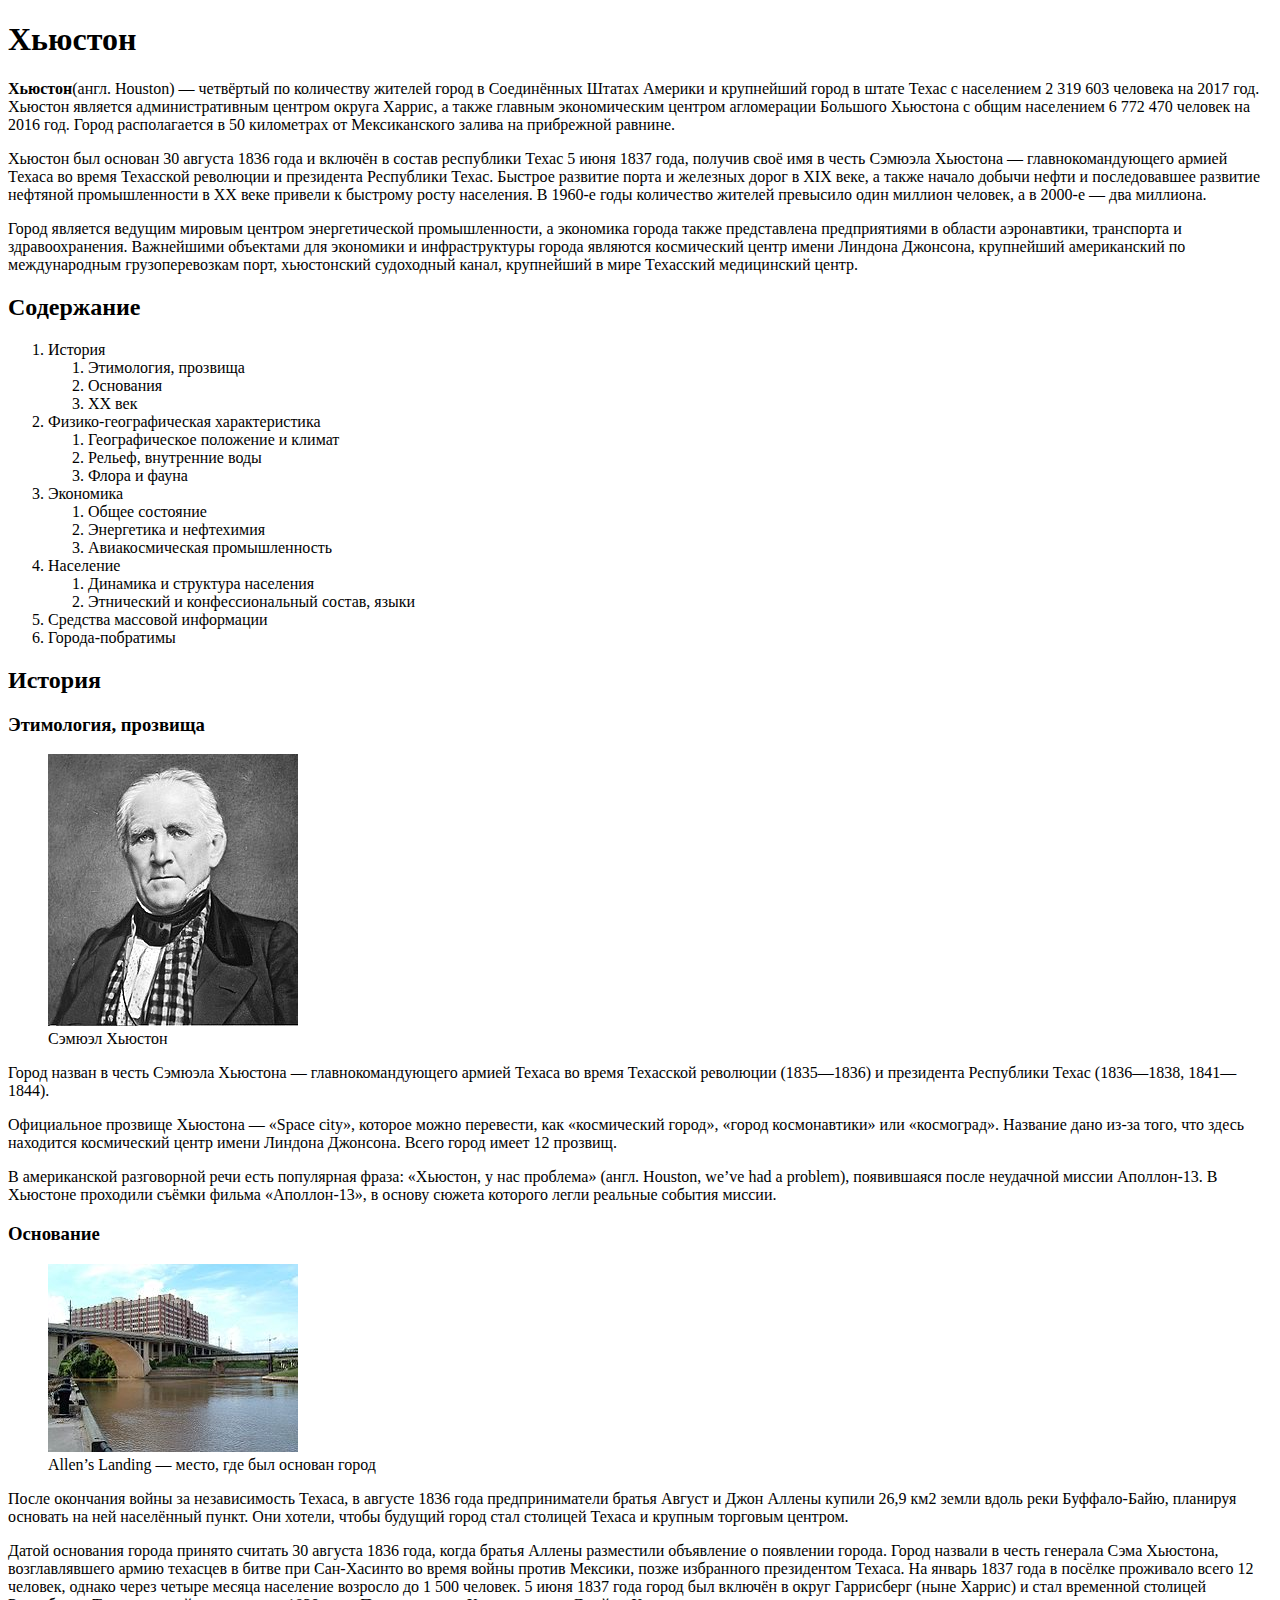
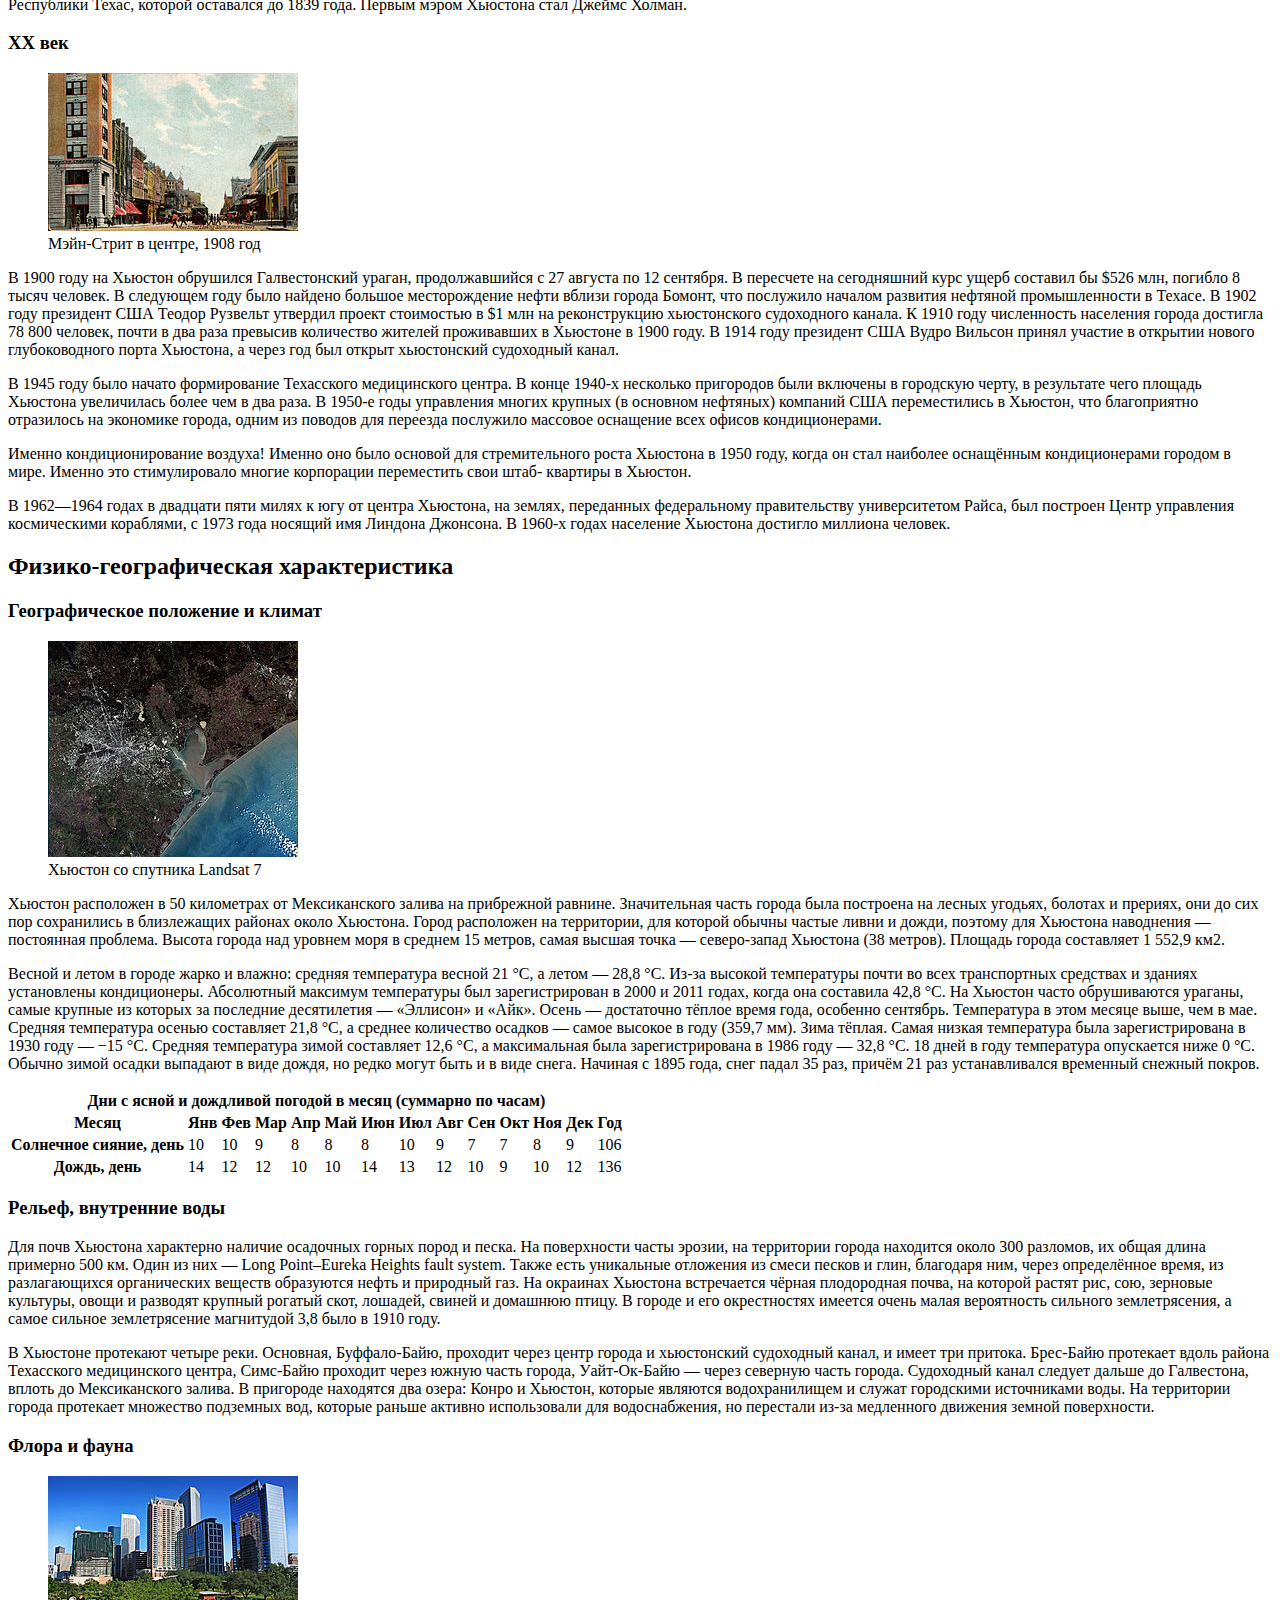
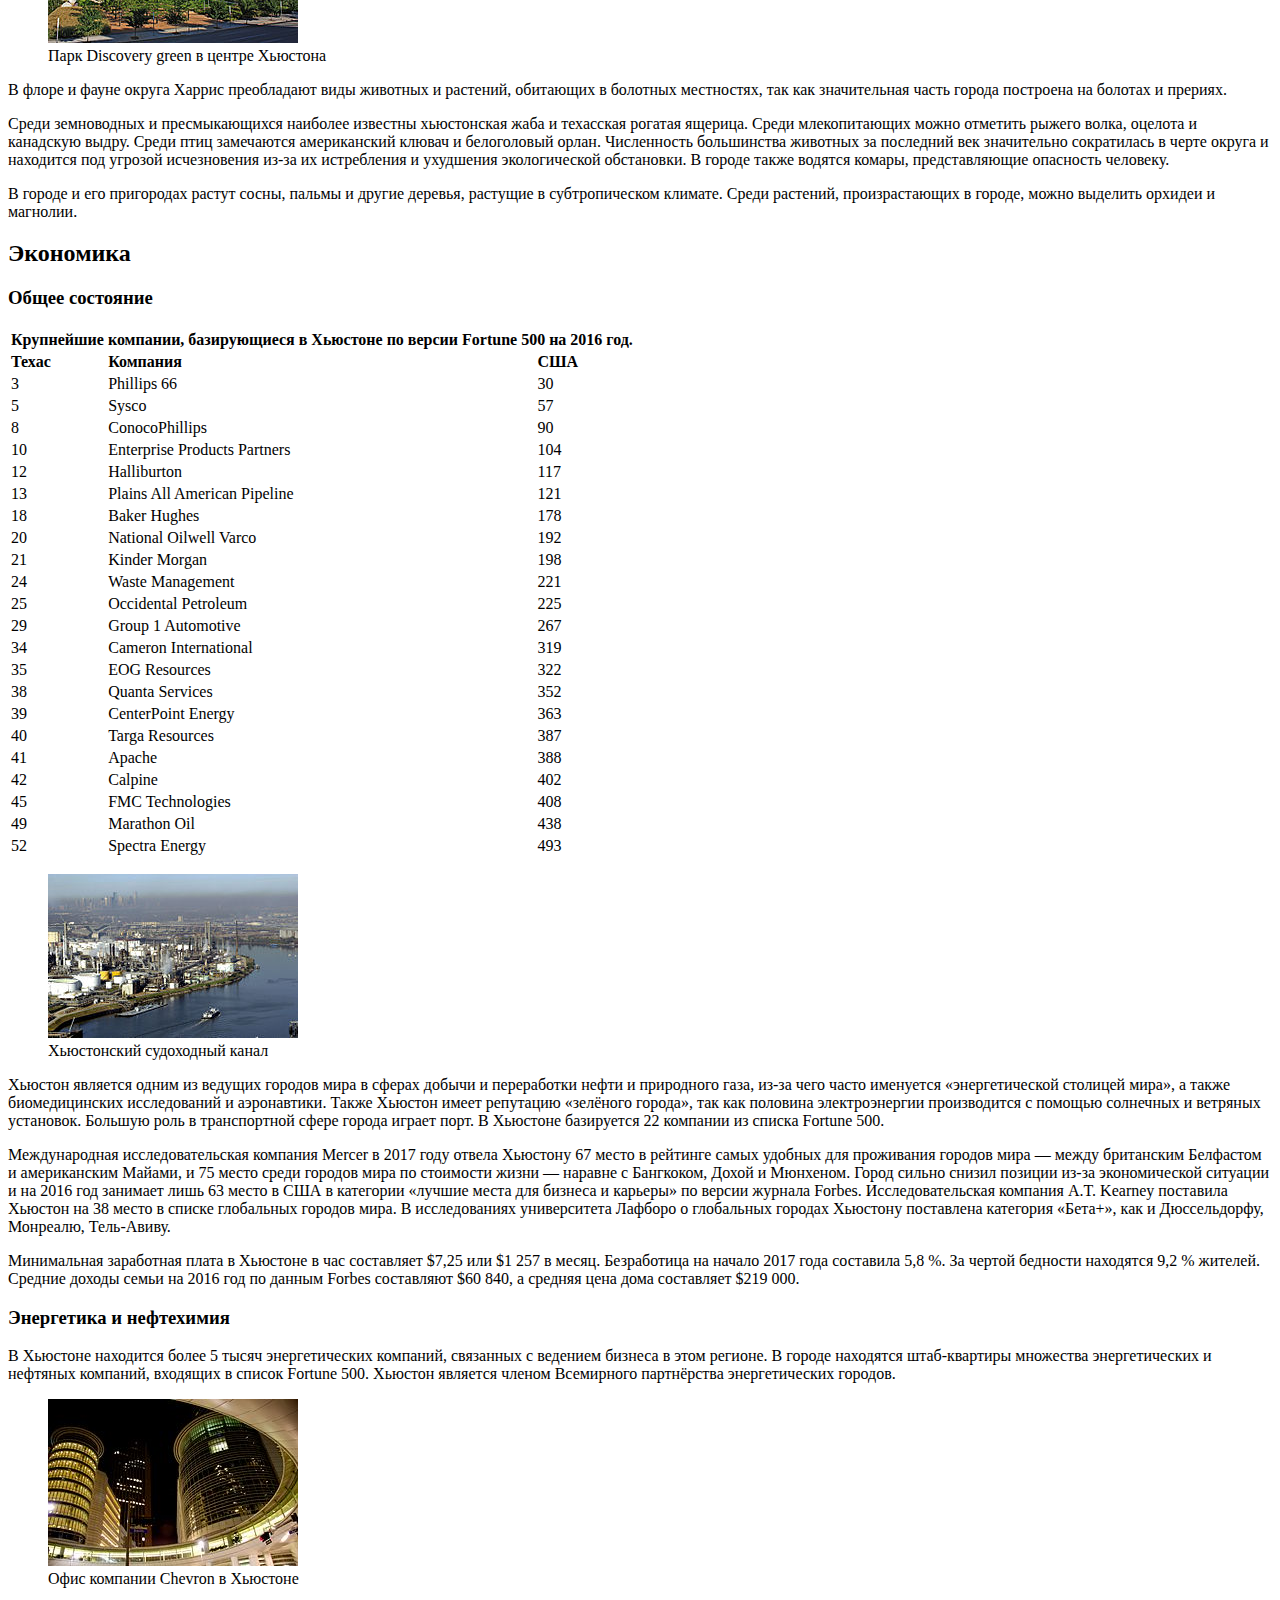
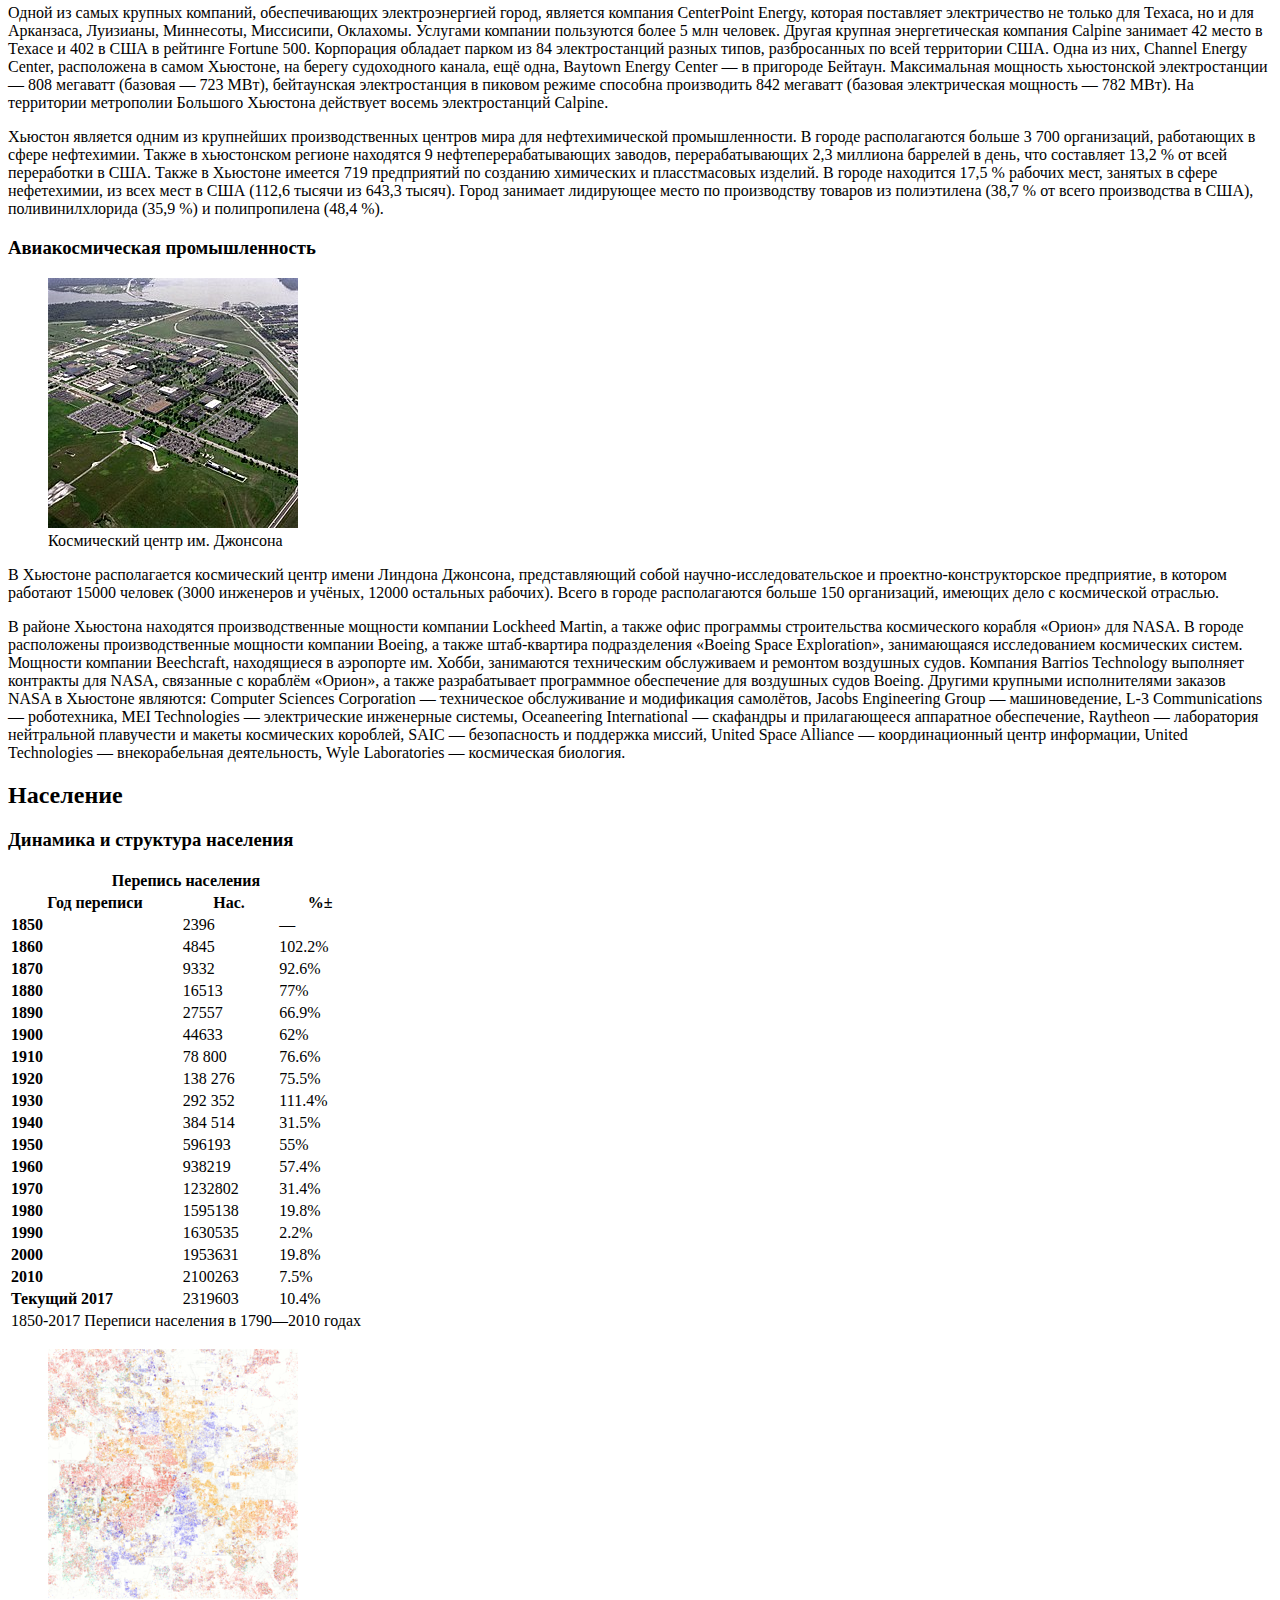
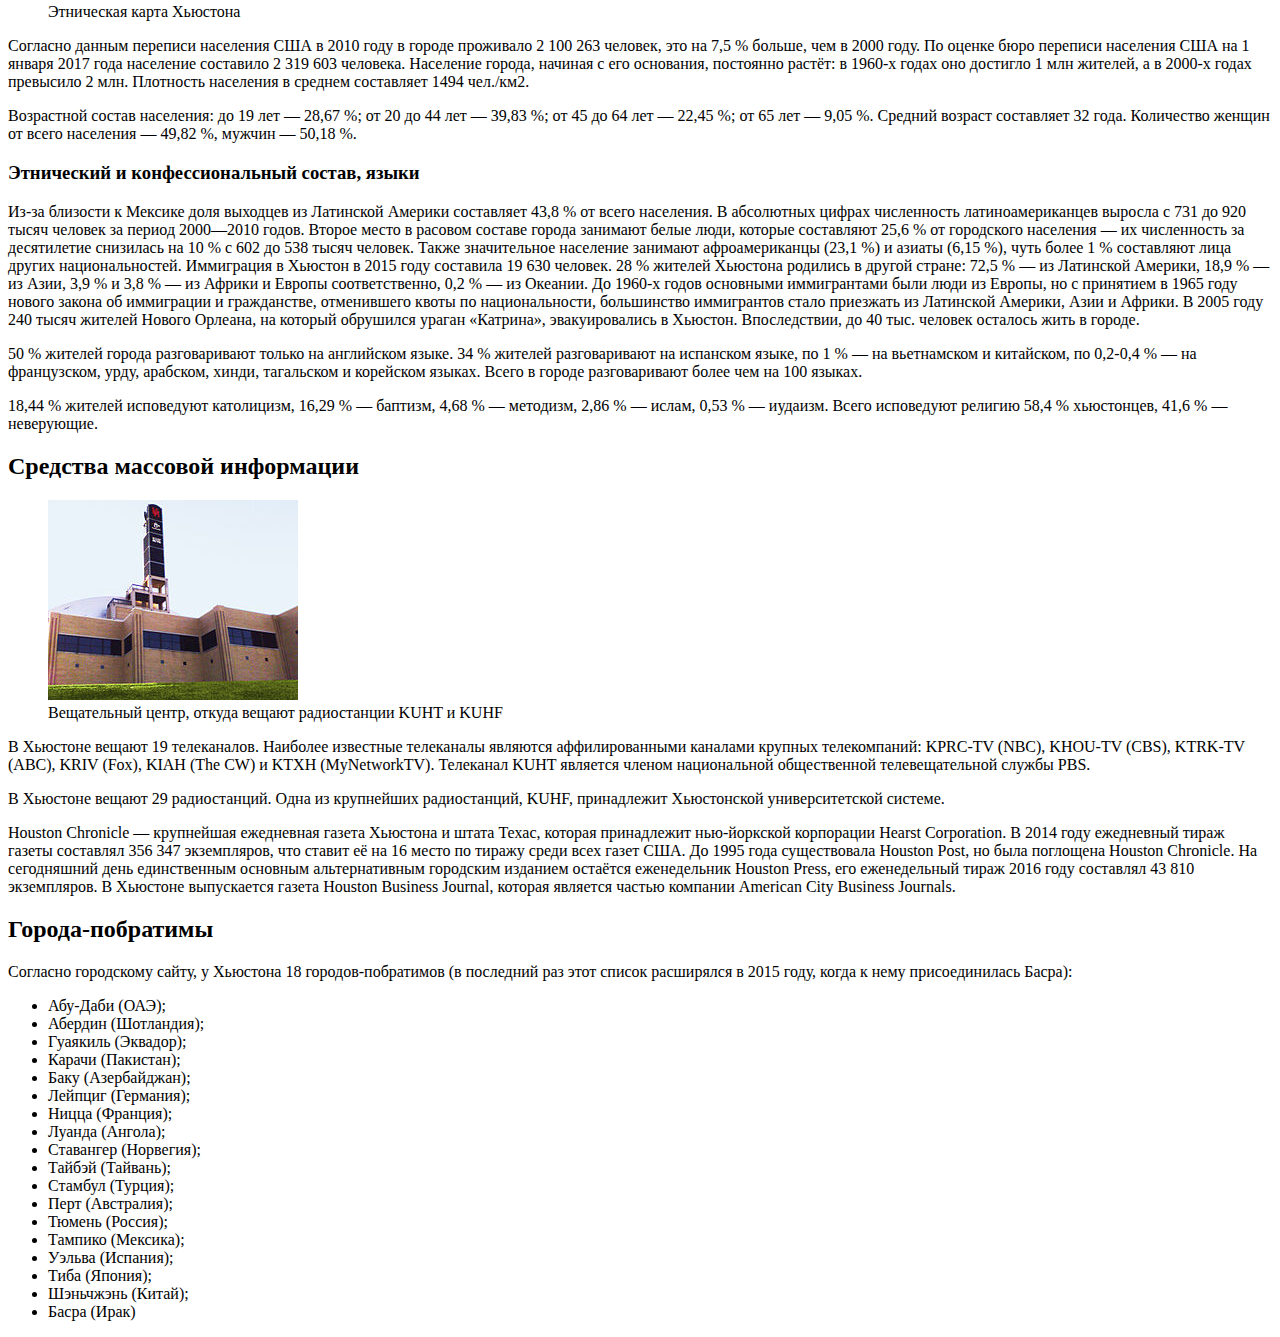
<file: Strada.one/index.html>
<!doctype html>
<html lang="en">
<head>
    <meta charset="UTF-8">
    <meta name="viewport"
          content="width=device-width, user-scalable=no, initial-scale=1.0, maximum-scale=1.0, minimum-scale=1.0">
    <meta http-equiv="X-UA-Compatible" content="ie=edge">
    <title>Document</title>
</head>
<body>
<h1>Хьюстон</h1>
<p>
    <b>Хьюстон</b>(англ. Houston) — четвёртый по количеству жителей город в Соединённых Штатах Америки и крупнейший
    город в штате Техас с населением 2 319 603 человека на 2017 год. Хьюстон является административным центром округа
    Харрис, а также главным экономическим центром агломерации Большого Хьюстона с общим населением 6 772 470 человек
    на 2016 год. Город располагается в 50 километрах от Мексиканского залива на прибрежной равнине.
</p>
<p>
    Хьюстон был основан 30 августа 1836 года и включён в состав республики Техас 5 июня 1837 года, получив своё
    имя в честь Сэмюэла Хьюстона — главнокомандующего армией Техаса во время Техасской революции и президента
    Республики Техас. Быстрое развитие порта и железных дорог в XIX веке, а также начало добычи нефти и последовавшее
    развитие нефтяной промышленности в XX веке привели к быстрому росту населения. В 1960-е годы количество жителей
    превысило один миллион человек, а в 2000-е — два миллиона.
</p>
<p>
    Город является ведущим мировым центром энергетической промышленности, а экономика города также представлена
    предприятиями в области аэронавтики, транспорта и здравоохранения.
    Важнейшими объектами для экономики и инфраструктуры города являются космический центр имени Линдона Джонсона,
    крупнейший американский по международным грузоперевозкам порт, хьюстонский судоходный канал, крупнейший в мире
    Техасский медицинский центр.
</p>
<h2>Содержание</h2>
<ol>
    <li>История</li>
    <ol>
        <li>Этимология, прозвища</li>
        <li>Основания</li>
        <li>ХХ век</li>
    </ol>
    <li>Физико-географическая характеристика</li>
    <ol>
        <li>Географическое положение и климат</li>
        <li>Рельеф, внутренние воды</li>
        <li>Флора и фауна</li>
    </ol>
    <li>Экономика</li>
    <ol>
        <li>Общее состояние</li>
        <li>Энергетика и нефтехимия</li>
        <li>Авиакосмическая промышленность</li>
    </ol>
    <li>Население</li>
    <ol>
        <li>Динамика и структура населения</li>
        <li>Этнический и конфессиональный состав, языки</li>
    </ol>
    <li>Средства массовой информации</li>
    <li>Города-побратимы</li>
</ol>
<h2>История</h2>
<h3>Этимология, прозвища</h3>
<figure>
    <img src="img/Sam_Houston_portrait.jpg" alt="Sam_Houston_portrait"><br>
    <figuration>Сэмюэл Хьюстон</figuration>
</figure>
<p>
    Город назван в честь Сэмюэла Хьюстона — главнокомандующего армией Техаса во время Техасской революции (1835—1836)
    и президента Республики Техас (1836—1838, 1841—1844).
</p>
<p>
    Официальное прозвище Хьюстона — «Space city», которое можно перевести, как «космический город»,
    «город космонавтики» или «космоград». Название дано из-за того, что здесь находится космический центр
    имени Линдона Джонсона. Всего город имеет 12 прозвищ.
</p>
<p>
    В американской разговорной речи есть популярная фраза: «Хьюстон, у нас проблема» (англ. Houston, we’ve had a problem),
    появившаяся после неудачной миссии Аполлон-13. В Хьюстоне проходили съёмки фильма «Аполлон-13», в основу сюжета
    которого легли реальные события миссии.
</p>
<h3>Основание</h3>
<figure>
    <img src="img/Allen's_Landing_Houston_bayou_view.jpg" alt="Allen’s Landing"><br>
    <figuration>Allen’s Landing — место, где был основан город</figuration>
</figure>
<p>
    После окончания войны за независимость Техаса, в августе 1836 года предприниматели братья Август и Джон Аллены
    купили 26,9 км2 земли вдоль реки Буффало-Байю, планируя основать на ней населённый пункт. Они хотели, чтобы будущий
    город стал столицей Техаса и крупным торговым центром.
</p>
<p>
    Датой основания города принято считать 30 августа 1836 года, когда братья Аллены разместили объявление о появлении
    города. Город назвали в честь генерала Сэма Хьюстона, возглавлявшего армию техасцев в битве при Сан-Хасинто
    во время войны против Мексики, позже избранного президентом Техаса. На январь 1837 года в посёлке проживало
    всего 12 человек, однако через четыре месяца население возросло до 1 500 человек. 5 июня 1837 года город был
    включён в округ Гаррисберг (ныне Харрис) и стал временной столицей Республики Техас, которой оставался до 1839 года.
    Первым мэром Хьюстона стал Джеймс Холман.
</p>
<h3>XX век</h3>
<figure>
    <img src="img/Main_Street_looking_south_Houston_Texas_(1908).jpg" alt="Мэйн-Стрит в центре, 1908 год"><br>
    <figuration>Мэйн-Стрит в центре, 1908 год</figuration>
</figure>
<p>
    В 1900 году на Хьюстон обрушился Галвестонский ураган, продолжавшийся с 27 августа по 12 сентября. В пересчете
    на сегодняшний курс ущерб составил бы $526 млн, погибло 8 тысяч человек. В следующем году было найдено большое
    месторождение нефти вблизи города Бомонт, что послужило началом развития нефтяной промышленности в Техасе. В 1902
    году президент США Теодор Рузвельт утвердил проект стоимостью в $1 млн на реконструкцию хьюстонского судоходного
    канала. К 1910 году численность населения города достигла 78 800 человек, почти в два раза превысив количество
    жителей проживавших в Хьюстоне в 1900 году. В 1914 году президент США Вудро Вильсон принял участие в открытии
    нового глубоководного порта Хьюстона, а через год был открыт хьюстонский судоходный канал.
</p>
<p>
    В 1945 году было начато формирование Техасского медицинского центра. В конце 1940-х несколько пригородов были
    включены в городскую черту, в результате чего площадь Хьюстона увеличилась более чем в два раза. В 1950-е годы
    управления многих крупных (в основном нефтяных) компаний США переместились в Хьюстон, что благоприятно отразилось
    на экономике города, одним из поводов для переезда послужило массовое оснащение всех офисов кондиционерами.
</p>
<p>
    Именно кондиционирование воздуха! Именно оно было основой для стремительного роста Хьюстона в 1950 году, когда
    он стал наиболее оснащённым кондиционерами городом в мире. Именно это стимулировало многие корпорации переместить
    свои штаб- квартиры в Хьюстон.
</p>
<p>
    В 1962—1964 годах в двадцати пяти милях к югу от центра Хьюстона, на землях, переданных федеральному правительству
    университетом Райса, был построен Центр управления космическими кораблями, с 1973 года носящий имя Линдона Джонсона.
    В 1960-х годах население Хьюстона достигло миллиона человек.
</p>
<h2>Физико-географическая характеристика</h2>
<h3>Географическое положение и климат</h3>
<figure>
    <img src="img/Large_Houston_Landsat.jpg" alt="Large_Houston_Landsat"><br>
    <figuration>Хьюстон со спутника Landsat 7</figuration>
</figure>
<p>
    Хьюстон расположен в 50 километрах от Мексиканского залива на прибрежной равнине. Значительная часть города была
    построена на лесных угодьях, болотах и прериях, они до сих пор сохранились в близлежащих районах около Хьюстона.
    Город расположен на территории, для которой обычны частые ливни и дожди, поэтому для Хьюстона наводнения —
    постоянная проблема. Высота города над уровнем моря в среднем 15 метров, самая высшая точка — северо-запад
    Хьюстона (38 метров). Площадь города составляет 1 552,9 км2.
</p>
<p>
    Весной и летом в городе жарко и влажно: средняя температура весной 21 °C, а летом — 28,8 °C. Из-за высокой
    температуры почти во всех транспортных средствах и зданиях установлены кондиционеры. Абсолютный максимум температуры
    был зарегистрирован в 2000 и 2011 годах, когда она составила 42,8 °C. На Хьюстон часто обрушиваются ураганы, самые
    крупные из которых за последние десятилетия — «Эллисон» и «Айк». Осень — достаточно тёплое время года, особенно
    сентябрь. Температура в этом месяце выше, чем в мае. Средняя температура осенью составляет 21,8 °C, а среднее
    количество осадков — самое высокое в году (359,7 мм). Зима тёплая. Самая низкая температура была зарегистрирована
    в 1930 году — −15 °C. Средняя температура зимой составляет 12,6 °C, а максимальная была зарегистрирована в 1986
    году — 32,8 °C. 18 дней в году температура опускается ниже 0 °C. Обычно зимой осадки выпадают в виде дождя,
    но редко могут быть и в виде снега. Начиная с 1895 года, снег падал 35 раз, причём 21 раз устанавливался временный
    снежный покров.
</p>
<table>
    <th colspan="14">Дни с ясной и дождливой погодой в месяц (суммарно по часам)</th>
    <tr>
        <th>Месяц</th>
        <th>Янв</th>
        <th>Фев</th>
        <th>Мар</th>
        <th>Апр</th>
        <th>Май</th>
        <th>Июн</th>
        <th>Июл</th>
        <th>Авг</th>
        <th>Сен</th>
        <th>Окт</th>
        <th>Ноя</th>
        <th>Дек</th>
        <th>Год</th>
    </tr>
    <tr>
        <th>Солнечное сияние, день</th>
        <td>10</td>
        <td>10</td>
        <td>9</td>
        <td>8</td>
        <td>8</td>
        <td>8</td>
        <td>10</td>
        <td>9</td>
        <td>7</td>
        <td>7</td>
        <td>8</td>
        <td>9</td>
        <td>106</td>
    </tr>
    <tr>
        <th>Дождь, день</th>
        <td>14</td>
        <td>12</td>
        <td>12</td>
        <td>10</td>
        <td>10</td>
        <td>14</td>
        <td>13</td>
        <td>12</td>
        <td>10</td>
        <td>9</td>
        <td>10</td>
        <td>12</td>
        <td>136</td>
    </tr>
</table>
<h3>Рельеф, внутренние воды</h3>
<p>
    Для почв Хьюстона характерно наличие осадочных горных пород и песка. На поверхности часты эрозии, на территории
    города находится около 300 разломов, их общая длина примерно 500 км. Один из них — Long Point–Eureka Heights fault
    system. Также есть уникальные отложения из смеси песков и глин, благодаря ним, через определённое время,
    из разлагающихся органических веществ образуются нефть и природный газ. На окраинах Хьюстона встречается чёрная
    плодородная почва, на которой растят рис, сою, зерновые культуры, овощи и разводят крупный рогатый скот, лошадей,
    свиней и домашнюю птицу. В городе и его окрестностях имеется очень малая вероятность сильного землетрясения,
    а самое сильное землетрясение магнитудой 3,8 было в 1910 году.
</p>
<p>
    В Хьюстоне протекают четыре реки. Основная, Буффало-Байю, проходит через центр города и хьюстонский судоходный
    канал, и имеет три притока. Брес-Байю протекает вдоль района Техасского медицинского центра, Симс-Байю проходит
    через южную часть города, Уайт-Ок-Байю — через северную часть города. Судоходный канал следует дальше до Галвестона,
    вплоть до Мексиканского залива. В пригороде находятся два озера: Конро и Хьюстон, которые являются водохранилищем
    и служат городскими источниками воды. На территории города протекает множество подземных вод, которые раньше активно
    использовали для водоснабжения, но перестали из-за медленного движения земной поверхности.
</p>
<h3>Флора и фауна</h3>
<figure>
    <img src="img/Discovery_green.jpg" alt="Discovery_green"><br>
    <figuration>Парк Discovery green в центре Хьюстона</figuration>
</figure>
<p>
    В флоре и фауне округа Харрис преобладают виды животных и растений, обитающих в болотных местностях, так как
    значительная часть города построена на болотах и прериях.
</p>
<p>
    Среди земноводных и пресмыкающихся наиболее известны хьюстонская жаба и техасская рогатая ящерица. Среди
    млекопитающих можно отметить рыжего волка, оцелота и канадскую выдру. Среди птиц замечаются американский клювач
    и белоголовый орлан. Численность большинства животных за последний век значительно сократилась в черте округа
    и находится под угрозой исчезновения из-за их истребления и ухудшения экологической обстановки. В городе также
    водятся комары, представляющие опасность человеку.
</p>
<p>
    В городе и его пригородах растут сосны, пальмы и другие деревья, растущие в субтропическом климате. Среди растений,
    произрастающих в городе, можно выделить орхидеи и магнолии.
</p>
<h2>Экономика</h2>
<h3>Общее состояние</h3>
<table>
    <th colspan="3">Крупнейшие компании, базирующиеся в Хьюстоне по версии Fortune 500 на 2016 год.</th>
    <tr>
        <td><b>Техас</b></td>
        <td><b>Компания</b></td>
        <td><b>США</b></td>
    </tr>
    <tr>
        <td>3</td>
        <td>Phillips 66</td>
        <td>30</td>
    </tr>
    <tr>
        <td>5</td>
        <td>Sysco</td>
        <td>57</td>
    </tr>
    <tr>
        <td>8</td>
        <td>ConocoPhillips</td>
        <td>90</td>
    </tr>
    <tr>
        <td>10</td>
        <td>Enterprise Products Partners</td>
        <td>104</td>
    </tr>
    <tr>
        <td>12</td>
        <td>Halliburton</td>
        <td>117</td>
    </tr>
    <tr>
        <td>13</td>
        <td>Plains All American Pipeline</td>
        <td>121</td>
    </tr>
    <tr>
        <td>18</td>
        <td>Baker Hughes</td>
        <td>178</td>
    </tr>
    <tr>
        <td>20</td>
        <td>National Oilwell Varco</td>
        <td>192</td>
    </tr>
    <tr>
        <td>21</td>
        <td>Kinder Morgan</td>
        <td>198</td>
    </tr>
    <tr>
        <td>24</td>
        <td>Waste Management</td>
        <td>221</td>
    </tr>
    <tr>
        <td>25</td>
        <td>Occidental Petroleum</td>
        <td>225</td>
    </tr>
    <tr>
        <td>29</td>
        <td>Group 1 Automotive</td>
        <td>267</td>
    </tr>
    <tr>
        <td>34</td>
        <td>Cameron International</td>
        <td>319</td>
    </tr>
    <tr>
        <td>35</td>
        <td>EOG Resources</td>
        <td>322</td>
    </tr>
    <tr>
        <td>38</td>
        <td>Quanta Services</td>
        <td>352</td>
    </tr>
    <tr>
        <td>39</td>
        <td>CenterPoint Energy</td>
        <td>363</td>
    </tr>
    <tr>
        <td>40</td>
        <td>Targa Resources</td>
        <td>387</td>
    </tr>
    <tr>
        <td>41</td>
        <td>Apache</td>
        <td>388</td>
    </tr>
    <tr>
        <td>42</td>
        <td>Calpine</td>
        <td>402</td>
    </tr>
    <tr>
        <td>45</td>
        <td>FMC Technologies</td>
        <td>408</td>
    </tr>
    <tr>
        <td>49</td>
        <td>Marathon Oil</td>
        <td>438</td>
    </tr>
    <tr>
        <td>52</td>
        <td>Spectra Energy</td>
        <td>493</td>
    </tr>
</table>
<figure>
    <img src="img/Houston_Ship_Channel.jpg" alt="Houston_Ship_Channe"><br>
    <figuration>Хьюстонский судоходный канал</figuration>
</figure>
<p>
    Хьюстон является одним из ведущих городов мира в сферах добычи и переработки нефти и природного газа, из-за чего
    часто именуется «энергетической столицей мира», а также биомедицинских исследований и аэронавтики. Также Хьюстон
    имеет репутацию «зелёного города», так как половина электроэнергии производится с помощью солнечных и ветряных
    установок. Большую роль в транспортной сфере города играет порт. В Хьюстоне базируется 22 компании из списка
    Fortune 500.
</p>
<p>
    Международная исследовательская компания Mercer в 2017 году отвела Хьюстону 67 место в рейтинге самых удобных для
    проживания городов мира — между британским Белфастом и американским Майами, и 75 место среди городов мира
    по стоимости жизни — наравне с Бангкоком, Дохой и Мюнхеном. Город сильно снизил позиции из-за экономической
    ситуации и на 2016 год занимает лишь 63 место в США в категории «лучшие места для бизнеса и карьеры» по версии
    журнала Forbes. Исследовательская компания A.T. Kearney поставила Хьюстон на 38 место в списке глобальных
    городов мира. В исследованиях университета Лафборо о глобальных городах Хьюстону поставлена категория «Бета+»,
    как и Дюссельдорфу, Монреалю, Тель-Авиву.
</p>
<p>
    Минимальная заработная плата в Хьюстоне в час составляет $7,25 или $1 257 в месяц. Безработица на начало
    2017 года составила 5,8 %. За чертой бедности находятся 9,2 % жителей. Средние доходы семьи на 2016 год по данным
    Forbes составляют $60 840, а средняя цена дома составляет $219 000.
</p>
<h3>Энергетика и нефтехимия</h3>
<p>
    В Хьюстоне находится более 5 тысяч энергетических компаний, связанных с ведением бизнеса в этом регионе.
    В городе находятся штаб-квартиры множества энергетических и нефтяных компаний, входящих в список Fortune 500.
    Хьюстон является членом Всемирного партнёрства энергетических городов.
</p>
<figure>
    <img src="img/Enron_Complex.jpg" alt="Enron_Complex"><br>
    <figuration>Офис компании Chevron в Хьюстоне</figuration>
</figure>
<p>
    Одной из самых крупных компаний, обеспечивающих электроэнергией город, является компания CenterPoint Energy,
    которая поставляет электричество не только для Техаса, но и для Арканзаса, Луизианы, Миннесоты, Миссисипи,
    Оклахомы. Услугами компании пользуются более 5 млн человек. Другая крупная энергетическая компания Calpine
    занимает 42 место в Техасе и 402 в США в рейтинге Fortune 500. Корпорация обладает парком из 84 электростанций
    разных типов, разбросанных по всей территории США. Одна из них, Channel Energy Center, расположена в самом Хьюстоне,
    на берегу судоходного канала, ещё одна, Baytown Energy Center — в пригороде Бейтаун. Максимальная мощность
    хьюстонской электростанции — 808 мегаватт (базовая — 723 МВт), бейтаунская электростанция в пиковом режиме способна
    производить 842 мегаватт (базовая электрическая мощность — 782 МВт). На территории метрополии Большого Хьюстона
    действует восемь электростанций Calpine.
</p>
<p>
    Хьюстон является одним из крупнейших производственных центров мира для нефтехимической промышленности. В городе
    располагаются больше 3 700 организаций, работающих в сфере нефтехимии. Также в хьюстонском регионе находятся 9
    нефтеперерабатывающих заводов, перерабатывающих 2,3 миллиона баррелей в день, что составляет 13,2 % от всей
    переработки в США. Также в Хьюстоне имеется 719 предприятий по созданию химических и пласстмасовых изделий.
    В городе находится 17,5 % рабочих мест, занятых в сфере нефетехимии, из всех мест в США (112,6 тысячи из 643,3 тысяч).
    Город занимает лидирующее место по производству товаров из полиэтилена (38,7 % от всего производства в США),
    поливинилхлорида (35,9 %) и полипропилена (48,4 %).
</p>
<h3>Авиакосмическая промышленность</h3>
<figure>
    <img src="img/Aerial_View_of_the_Johnson_Space_Center.jpg" alt="Aerial_View_of_the_Johnson_Space_Center"><br>
    <figuration>Космический центр им. Джонсона</figuration>
</figure>
<p>
    В Хьюстоне располагается космический центр имени Линдона Джонсона, представляющий собой научно-исследовательское
    и проектно-конструкторское предприятие, в котором работают 15000 человек (3000 инженеров и учёных, 12000 остальных
    рабочих). Всего в городе располагаются больше 150 организаций, имеющих дело с космической отраслью.
</p>
<p>
    В районе Хьюстона находятся производственные мощности компании Lockheed Martin, а также офис программы строительства
    космического корабля «Орион» для NASA. В городе расположены производственные мощности компании Boeing, а также
    штаб-квартира подразделения «Boeing Space Exploration», занимающаяся исследованием космических систем. Мощности
    компании Beechcraft, находящиеся в аэропорте им. Хобби, занимаются техническим обслуживаем и ремонтом воздушных
    судов. Компания Barrios Technology выполняет контракты для NASA, связанные с кораблём «Орион», а также разрабатывает
    программное обеспечение для воздушных судов Boeing. Другими крупными исполнителями заказов NASA в Хьюстоне являются:
    Computer Sciences Corporation — техническое обслуживание и модификация самолётов, Jacobs Engineering Group —
    машиноведение, L-3 Communications — роботехника, MEI Technologies — электрические инженерные системы, Oceaneering
    International — скафандры и прилагающееся аппаратное обеспечение, Raytheon — лаборатория нейтральной плавучести
    и макеты космических короблей, SAIC — безопасность и поддержка миссий, United Space Alliance — координационный
    центр информации, United Technologies — внекорабельная деятельность, Wyle Laboratories — космическая биология.
</p>
<h2>Население</h2>
<h3>Динамика и структура населения</h3>
<table>
    <th colspan="3">Перепись населения</th>
    <tr>
        <th>Год переписи</th>
        <th>Нас.</th>
        <th>%±</th>
    </tr>
    <tr>
        <td><b>1850</b></td>
        <td>2396</td>
        <td>—</td>
    </tr>
    <tr>
        <td><b>1860</b></td>
        <td>4845</td>
        <td>102.2%</td>
    </tr>
    <tr>
        <td><b>1870</b></td>
        <td>9332</td>
        <td>92.6%</td>
    </tr>
    <tr>
        <td><b>1880</b></td>
        <td>16513</td>
        <td>77%</td>
    </tr>
    <tr>
        <td><b>1890</b></td>
        <td>27557</td>
        <td>66.9%</td>
    </tr>
    <tr>
        <td><b>1900</b></td>
        <td>44633</td>
        <td>62%</td>
    </tr>
    <tr>
        <td><b>1910</b></td>
        <td>78 800</td>
        <td>76.6%</td>
    </tr>
    <tr>
        <td><b>1920</b></td>
        <td>138 276</td>
        <td>75.5%</td>
    </tr>
    <tr>
        <td><b>1930</b></td>
        <td>292 352</td>
        <td>111.4%</td>
    </tr>
    <tr>
        <td><b>1940</b></td>
        <td>384 514</td>
        <td>31.5%</td>
    </tr>
    <tr>
        <td><b>1950</b></td>
        <td>596193</td>
        <td>55%</td>
    </tr>
    <tr>
        <td><b>1960</b></td>
        <td>938219</td>
        <td>57.4%</td>
    </tr>
    <tr>
        <td><b>1970</b></td>
        <td>1232802</td>
        <td>31.4%</td>
    </tr>
    <tr>
        <td><b>1980</b></td>
        <td>1595138</td>
        <td>19.8%</td>
    </tr>
    <tr>
        <td><b>1990</b></td>
        <td>1630535</td>
        <td>2.2%</td>
    </tr>
    <tr>
        <td><b>2000</b></td>
        <td>1953631</td>
        <td>19.8%</td>
    </tr>
    <tr>
        <td><b>2010</b></td>
        <td>2100263</td>
        <td>7.5%</td>
    </tr>
    <tr>
        <td><b>Текущий 2017</b></td>
        <td>2319603</td>
        <td>10.4%</td>
    </tr>
    <td colspan="3">1850-2017 Переписи населения в 1790—2010 годах</td>
</table>
<figure>
    <img src="img/Race_and_ethnicity_2010_Houston.png" alt="Race_and_ethnicity_2010_Houston"><br>
    <figuration>Этническая карта Хьюстона</figuration>
</figure>
<p>
    Согласно данным переписи населения США в 2010 году в городе проживало 2 100 263 человек, это на 7,5 % больше, чем
    в 2000 году. По оценке бюро переписи населения США на 1 января 2017 года население составило 2 319 603 человека.
    Население города, начиная с его основания, постоянно растёт: в 1960-х годах оно достигло 1 млн жителей, а в 2000-х
    годах превысило 2 млн. Плотность населения в среднем составляет 1494 чел./км2.
</p>
<p>
    Возрастной состав населения: до 19 лет — 28,67 %; от 20 до 44 лет — 39,83 %; от 45 до 64 лет — 22,45 %;
    от 65 лет — 9,05 %. Средний возраст составляет 32 года. Количество женщин от всего населения — 49,82 %,
    мужчин — 50,18 %.
</p>
<h3>Этнический и конфессиональный состав, языки</h3>
<p>
    Из-за близости к Мексике доля выходцев из Латинской Америки составляет 43,8 % от всего населения. В абсолютных
    цифрах численность латиноамериканцев выросла с 731 до 920 тысяч человек за период 2000—2010 годов. Второе место
    в расовом составе города занимают белые люди, которые составляют 25,6 % от городского населения — их численность
    за десятилетие снизилась на 10 % с 602 до 538 тысяч человек. Также значительное население занимают афроамериканцы
    (23,1 %) и азиаты (6,15 %), чуть более 1 % составляют лица других национальностей. Иммиграция в Хьюстон в 2015 году
    составила 19 630 человек. 28 % жителей Хьюстона родились в другой стране: 72,5 % — из Латинской Америки, 18,9 % —
    из Азии, 3,9 % и 3,8 % — из Африки и Европы соответственно, 0,2 % — из Океании. До 1960-х годов основными
    иммигрантами были люди из Европы, но с принятием в 1965 году нового закона об иммиграции и гражданстве, отменившего
    квоты по национальности, большинство иммигрантов стало приезжать из Латинской Америки, Азии и Африки. В 2005 году
    240 тысяч жителей Нового Орлеана, на который обрушился ураган «Катрина», эвакуировались в Хьюстон. Впоследствии,
    до 40 тыс. человек осталось жить в городе.
</p>
<p>
    50 % жителей города разговаривают только на английском языке. 34 % жителей разговаривают на испанском языке,
    по 1 % — на вьетнамском и китайском, по 0,2-0,4 % — на французском, урду, арабском, хинди, тагальском и корейском
    языках. Всего в городе разговаривают более чем на 100 языках.
</p>
<p>
    18,44 % жителей исповедуют католицизм, 16,29 % — баптизм, 4,68 % — методизм, 2,86 % — ислам, 0,53 % — иудаизм.
    Всего исповедуют религию 58,4 % хьюстонцев, 41,6 % — неверующие.
</p>
<h2>Средства массовой информации</h2>
<figure>
    <img src="img/Melcher_Center_for_Public_Broadcasting.jpg" alt="Melcher_Center_for_Public_Broadcasting"><br>
    <figuration>Вещательный центр, откуда вещают радиостанции KUHT и KUHF</figuration>
</figure>
<p>
    В Хьюстоне вещают 19 телеканалов. Наиболее известные телеканалы являются аффилированными каналами крупных
    телекомпаний: KPRC-TV (NBC), KHOU-TV (CBS), KTRK-TV (ABC), KRIV (Fox), KIAH (The CW) и KTXH (MyNetworkTV).
    Телеканал KUHT является членом национальной общественной телевещательной службы PBS.
</p>
<p>
    В Хьюстоне вещают 29 радиостанций. Одна из крупнейших радиостанций, KUHF, принадлежит Хьюстонской университетской системе.
</p>
<p>
    Houston Chronicle — крупнейшая ежедневная газета Хьюстона и штата Техас, которая принадлежит нью-йоркской корпорации
    Hearst Corporation. В 2014 году ежедневный тираж газеты составлял 356 347 экземпляров, что ставит её на 16 место
    по тиражу среди всех газет США. До 1995 года существовала Houston Post, но была поглощена Houston Chronicle.
    На сегодняшний день единственным основным альтернативным городским изданием остаётся еженедельник Houston Press,
    его еженедельный тираж 2016 году составлял 43 810 экземпляров. В Хьюстоне выпускается газета Houston Business
    Journal, которая является частью компании American City Business Journals.
</p>
<h2>Города-побратимы</h2>
<p>Согласно городскому сайту, у Хьюстона 18 городов-побратимов (в последний раз этот список расширялся в 2015 году,
    когда к нему присоединилась Басра):
</p>
<ul>
    <li>Абу-Даби (ОАЭ);</li>
    <li>Абердин (Шотландия);</li>
    <li>Гуаякиль (Эквадор);</li>
    <li>Карачи (Пакистан);</li>
    <li>Баку (Азербайджан);</li>
    <li>Лейпциг (Германия);</li>
    <li>Ницца (Франция);</li>
    <li>Луанда (Ангола);</li>
    <li>Ставангер (Норвегия);</li>
    <li>Тайбэй (Тайвань);</li>
    <li>Стамбул (Турция);</li>
    <li>Перт (Австралия);</li>
    <li>Тюмень (Россия);</li>
    <li>Тампико (Мексика);</li>
    <li>Уэльва (Испания);</li>
    <li>Тиба (Япония);</li>
    <li>Шэньчжэнь (Китай);</li>
    <li>Басра (Ирак)</li>
</ul>
</body>
</html>
</file>
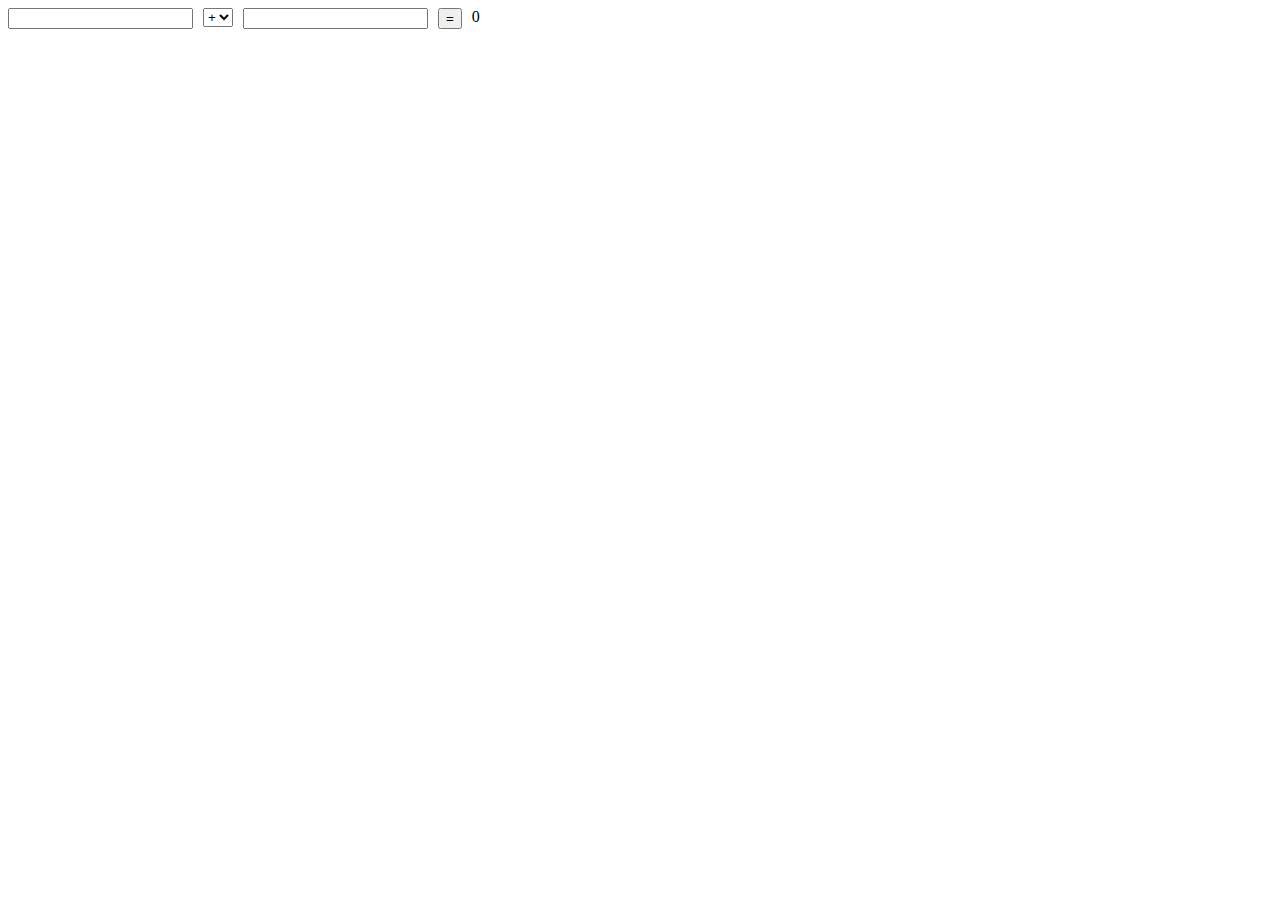
<file: Strada.one/Calc/index.html>
<!doctype html>
<html lang="en">
<head>
    <meta charset="UTF-8">
    <meta name="viewport"
          content="width=device-width, user-scalable=no, initial-scale=1.0, maximum-scale=1.0, minimum-scale=1.0">
    <meta http-equiv="X-UA-Compatible" content="ie=edge">
    <link href="style.css" rel="stylesheet">
    <title>Document</title>
</head>
<body>
<div class="row">
    <div>
        <input class="item" type="number">
    </div>
    <div>
        <select class="item">
            <option>+</option>
            <option>-</option>
            <option>*</option>
            <option>/</option>
        </select>
    </div>
    <div>
        <input class="item" type="number">
    </div>
    <button class="item">=</button>
    <div class="item">0</div>
</div>
</body>
</html>
</file>
<file: Strada.one/Calc/style.css>
.row {
    display: flex;
}

.item {
    margin-right: 10px;
}
</file>
